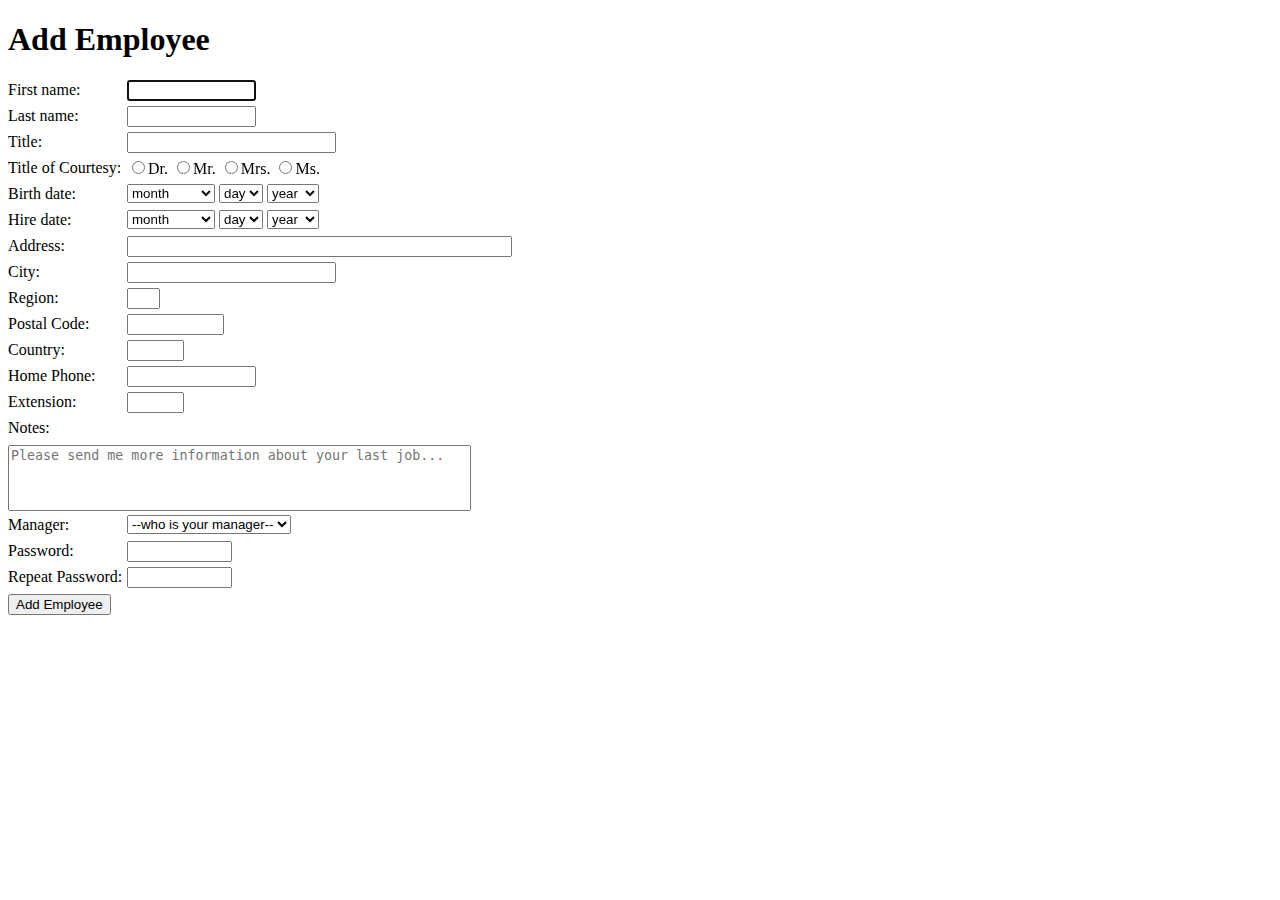
<file: 01.Task/index.html>
<!DOCTYPE html>
<html>
	<head>
		<meta charset="UTF-8">
		<title>Add Employee</title>
		<link href="style/style.css" rel="stylesheet" type="text/css"/>
	</head>
	<body>
		<header>
			<h1>Add Employee</h1>
		</header>
		<form action="" method="post">
			<div>
				<div class="inline">
					<label>First name:</label>
					<label>Last name:</label>
					<label>Title:</label>
					<label>Title of Courtesy:</label>
					<label>Birth date:</label>
					<label>Hire date:</label>
					<label>Address:</label>
					<label>City:</label>
					<label>Region:</label>
					<label>Postal Code:</label>
					<label>Country:</label>
					<label>Home Phone:</label>
					<label>Extension:</label>
				</div>
				<div class="inline">
					<div>
						<input type="text" name="firstName" size="13" autofocus="autofocus" required="required" />
					</div>
					<div>
						<input type="text" name="lastName" size="13" required="required" />
					</div>
					<div>
						<input type="text" name="title" size="23" required="required" />
					</div>
					<div>
						<input type="radio" name="courtesy" value="Dr." />Dr.
						<input type="radio" name="courtesy" value="Mr." />Mr.
						<input type="radio" name="courtesy" value="Mrs." />Mrs.
						<input type="radio" name="courtesy" value="Ms." />Ms.
					</div>
					<div>
						<select name="month" required="required">
							<option value="">month</option>
							<option value="January">January</option>
							<option value="February">February</option>
							<option value="Mars">Mars</option>
							<option value="April">April</option>
							<option value="May">May</option>
							<option value="June">June</option>
							<option value="July">July</option>
							<option value="September">September</option>
							<option value="October">October</option>
							<option value="November">November</option>
							<option value="December">December</option>
						</select>
						<select name="day" required="required">
							<option value="">day</option>
							<option value="1">01</option>
							<option value="2">02</option>
							<option value="3">03</option>
							<option value="4">04</option>
							<option value="5">05</option>
							<option value="6">06</option>
							<option value="7">07</option>
							<option value="8">08</option>
							<option value="9">09</option>
							<option value="10">10</option>
							<option value="11">11</option>
							<option value="12">12</option>
							<option value="13">13</option>
							<option value="14">14</option>
							<option value="15">15</option>
							<option value="16">16</option>
							<option value="17">17</option>
							<option value="18">18</option>
							<option value="19">19</option>
							<option value="20">20</option>
							<option value="21">21</option>
							<option value="22">22</option>
							<option value="23">23</option>
							<option value="24">24</option>
							<option value="25">25</option>
							<option value="26">26</option>
							<option value="27">27</option>
							<option value="28">28</option>
							<option value="29">29</option>
							<option value="30">30</option>
							<option value="31">31</option>
						</select>
						<select name="year" required="required">
							<option value="">year</option>
							<option value="1970">1970</option>
							<option value="1971">1971</option>
							<option value="1972">1972</option>
							<option value="1973">1973</option>
							<option value="1974">1974</option>
							<option value="1975">1975</option>
							<option value="1976">1976</option>
							<option value="1977">1977</option>
							<option value="1978">1978</option>
							<option value="1979">1979</option>
							<option value="1980">1980</option>
							<option value="1981">1981</option>
							<option value="1982">1982</option>
							<option value="1983">1983</option>
							<option value="1984">1984</option>
							<option value="1985">1985</option>
							<option value="1986">1986</option>
							<option value="1987">1987</option>
							<option value="1988">1988</option>
							<option value="1989">1989</option>
							<option value="1990">1990</option>
							<option value="1991">1991</option>
							<option value="1992">1992</option>
							<option value="1993">1993</option>
							<option value="1994">1994</option>
							<option value="1995">1995</option>
							<option value="1996">1996</option>
							<option value="1997">1997</option>
							<option value="1998">1998</option>
							<option value="1999">1999</option>
							<option value="2000">2000</option>
						</select>
					</div>
					<div>
						<select name="month" required="required">
							<option value="">month</option>
							<option value="January">January</option>
							<option value="February">February</option>
							<option value="Mars">Mars</option>
							<option value="April">April</option>
							<option value="May">May</option>
							<option value="June">June</option>
							<option value="July">July</option>
							<option value="September">September</option>
							<option value="October">October</option>
							<option value="November">November</option>
							<option value="December">December</option>
						</select>
						<select name="day" required="required">
							<option value="">day</option>
							<option value="1">01</option>
							<option value="2">02</option>
							<option value="3">03</option>
							<option value="4">04</option>
							<option value="5">05</option>
							<option value="6">06</option>
							<option value="7">07</option>
							<option value="8">08</option>
							<option value="9">09</option>
							<option value="10">10</option>
							<option value="11">11</option>
							<option value="12">12</option>
							<option value="13">13</option>
							<option value="14">14</option>
							<option value="15">15</option>
							<option value="16">16</option>
							<option value="17">17</option>
							<option value="18">18</option>
							<option value="19">19</option>
							<option value="20">20</option>
							<option value="21">21</option>
							<option value="22">22</option>
							<option value="23">23</option>
							<option value="24">24</option>
							<option value="25">25</option>
							<option value="26">26</option>
							<option value="27">27</option>
							<option value="28">28</option>
							<option value="29">29</option>
							<option value="30">30</option>
							<option value="31">31</option>
						</select>
						<select name="year" required="required">
							<option value="">year</option>
							<option value="1995">1995</option>
							<option value="1996">1996</option>
							<option value="1997">1997</option>
							<option value="1998">1998</option>
							<option value="1999">1999</option>
							<option value="2000">2000</option>
							<option value="2001">2001</option>
							<option value="2002">2002</option>
							<option value="2003">2003</option>
							<option value="2004">2004</option>
							<option value="2005">2005</option>
							<option value="2006">2006</option>
							<option value="2007">2007</option>
							<option value="2008">2008</option>
							<option value="2009">2009</option>
							<option value="2010">2010</option>
							<option value="2011">2011</option>
							<option value="2012">2012</option>
							<option value="2013">2013</option>
							<option value="2014">2014</option>
							<option value="2015">2015</option>
							<option value="2016">2016</option>
						</select>
					</div>
					<div>
						<input type="text" name="address" size="45" required="required" />
					</div>
					<div>
						<input type="text" name="city" size="23" required="required" />
					</div>
					<div>
						<input type="text" name="region" size="1" required="required" />
					</div>
					<div>
						<input type="text" name="postalCode" size="9" required="required" />
					</div>
					<div>
						<input type="text" name="country" size="4" required="required" />
					</div>
					<div>
						<input type="text" name="homePhone" size="13" required="required" />
					</div>
					<div>
						<input type="text" name="extension" size="4" required="required" />
					</div>
				</div>
			</div>	
			<div>
				<label>Notes:</label>
				<div>
					<textarea id="resize" name="notes" rows="4" cols="55" placeholder="Please send me more information about your last job..." required="required"></textarea>
				</div>
			</div>
			<div>
				<div class="inline">
					<label>Manager:</label>
					<label>Password:</label>
					<label>Repeat Password:</label>
				</div>
				<div class="inline">
					<div>
						<select name="manager" required="required">
							<option value="">--who is your manager--</option>
							<option value="firstName">Vasil Atanasov</option>
							<option value="secondName">Krasimir Stoev</option>
							<option value="thirdName">Nikolay Tomitov</option>
						</select>
					</div>
					<div>
						<input type="password" name="password" pattern=".{8,}" title="Eight or more characters" size="10" required="required"/>
					</div>
					<div>
						<input type="password" name="repeatPass" pattern=".{8,}" title="Eight or more characters" size="10" required="required" />
					</div>
				</div>
			</div>
			
			<button type="submit">Add Employee</button>
		</form>
	</body>
</html>
</file>
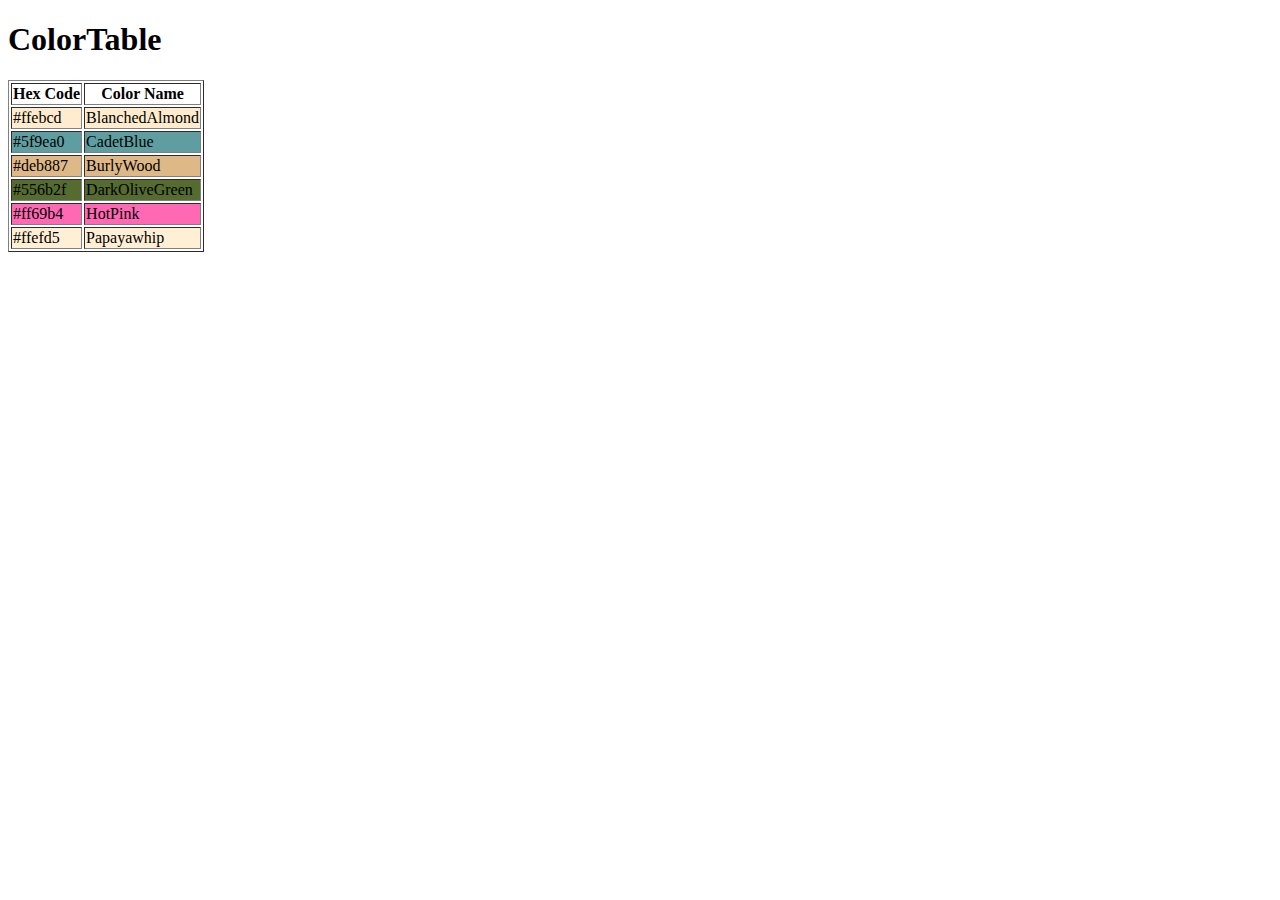
<file: 02.Task/index.html>
<!DOCTYPE html>
<html>
	<head>
		<meta charset="UTF-8">
		<title>Color Table</title>
	</head>
	<body>
		<div>
			<h1>ColorTable</h1>
		</div>
		<table border="1">
			<thead>
				<tr>
					<th>Hex Code</th>
					<th>Color Name</th>
				</tr>
			</thead>
			<tbody>
				<tr bgcolor="#ffebcd">
					<td>&#35;ffebcd</td>
					<td>BlanchedAlmond</td>
				</tr>
				<tr bgcolor="#5f9ea0">
					<td>&#35;5f9ea0</td>
					<td>CadetBlue</td>
				</tr>
				<tr bgcolor="#deb887">
					<td>&#35;deb887</td>
					<td>BurlyWood</td>
				</tr>
				<tr bgcolor="#556b2f">
					<td>&#35;556b2f</td>
					<td>DarkOliveGreen</td>
				</tr>
				<tr bgcolor="#ff69b4">
					<td>&#35;ff69b4</td>
					<td>HotPink</td>
				</tr>
				<tr bgcolor="#ffefd5">
					<td>&#35;ffefd5</td>
					<td>Papayawhip</td>
				</tr>
			</tbody>
		</table>
	</body>
</html>
</file>
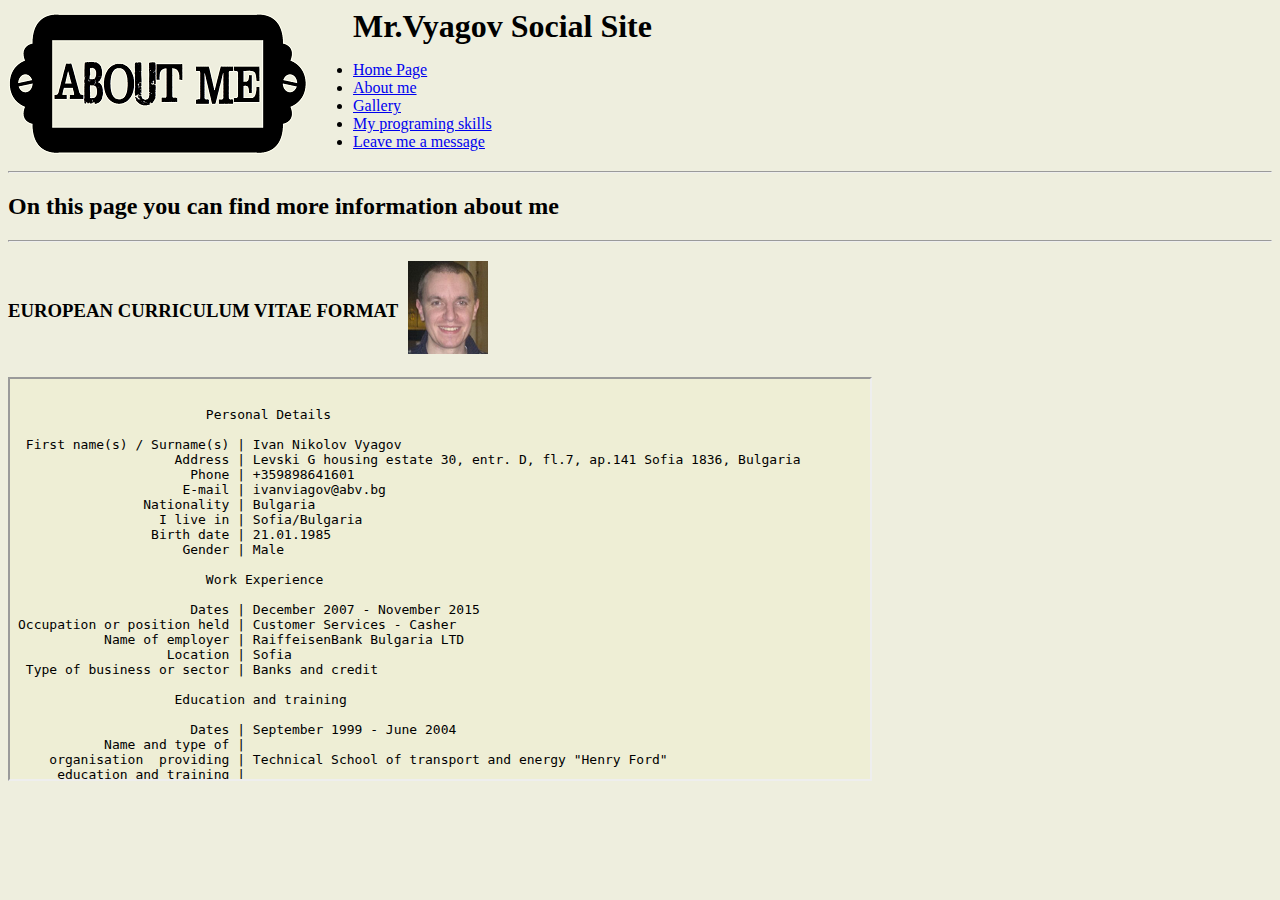
<file: 03.Task/aboutMe.html>
<!DOCTYPE html>
<html>
	<head>
		<meta charset="UTF-8">
		<title>About me</title>
		<link href="style/styleHeader.css" rel="stylesheet" type="text/css"/>
		<link href="style/style2.css" rel="stylesheet" type="text/css"/>
	</head>
	<body>
		<header>
			<div>
				<img alt="About me picture" src="images/about-me.png" />
			</div>
			<h1>Mr.Vyagov Social Site</h1>
			<nav>
				<ul>
					<li>
	                    <a href="homePage.html">Home Page</a>
	                </li>
	                <li>
	                    <a href="aboutMe.html">About me</a>
	                </li>
	                <li>
	                    <a href="gallery.html">Gallery</a>
	                </li>
	                <li>
	                    <a href="mySkills.html">My programing skills</a>
	                </li>
	                <li>
	                    <a href="message.html">Leave me a message</a>
	                </li>
				</ul>
			</nav>
		</header>
		<section>
			<hr>
			<h2>On this page you can find more information about me</h2>
			<hr>
		</section>
		<section>
			<h3>EUROPEAN CURRICULUM VITAE FORMAT</h3>
			<iframe src="texts/cv-ivan.txt" >
				<p>Your browser does not support iframes.</p>
			</iframe>
		</section>
	</body>
</html>
</file>
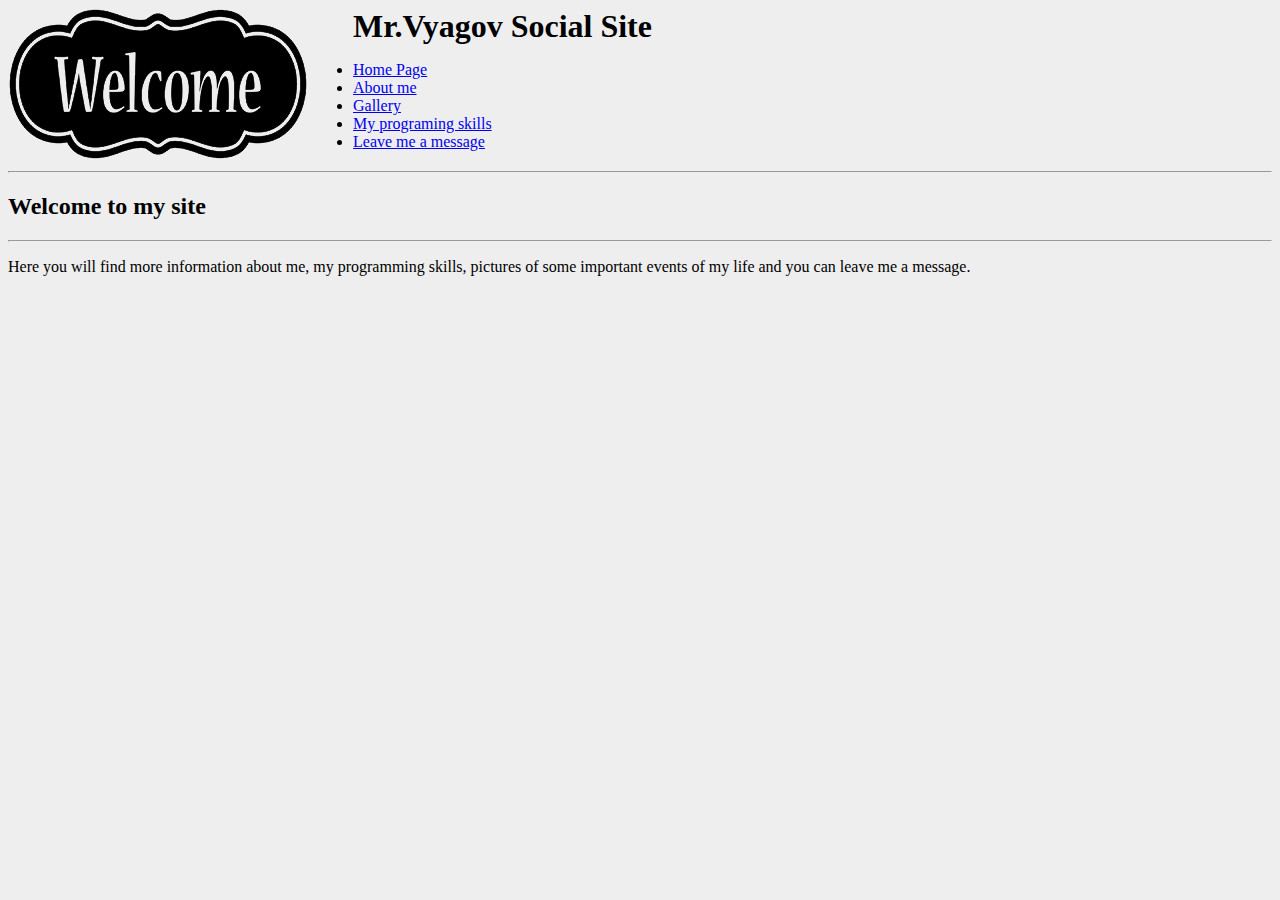
<file: 03.Task/homePage.html>
<!DOCTYPE html>
<html>
	<head>
		<meta charset="UTF-8">
		<title>Welcome to my site</title>
		<link href="style/styleHeader.css" rel="stylesheet" type="text/css"/>
		<link href="style/style1.css" rel="stylesheet" type="text/css"/>
	</head>
	<body>
		<header>
			<div>
				<img alt="Welcome" src="images/welcome.png" />
			</div>
			<h1>Mr.Vyagov Social Site</h1>
			<nav>
				<ul>
					<li>
	                    <a href="homePage.html">Home Page</a>
	                </li>
	                <li>
	                    <a href="aboutMe.html">About me</a>
	                </li>
	                <li>
	                    <a href="gallery.html">Gallery</a>
	                </li>
	                <li>
	                    <a href="mySkills.html">My programing skills</a>
	                </li>
	                <li>
	                    <a href="message.html">Leave me a message</a>
	                </li>
				</ul>
			</nav>
		</header>
		<section>
			<hr>
			<h2>Welcome to my site</h2>
			<hr>
		</section>
		<section>
			<p>Here you will find more information about me, my programming skills, 
			pictures of some important events of my life and you can leave me a message.</p>
		</section>
	</body>
</html>
</file>
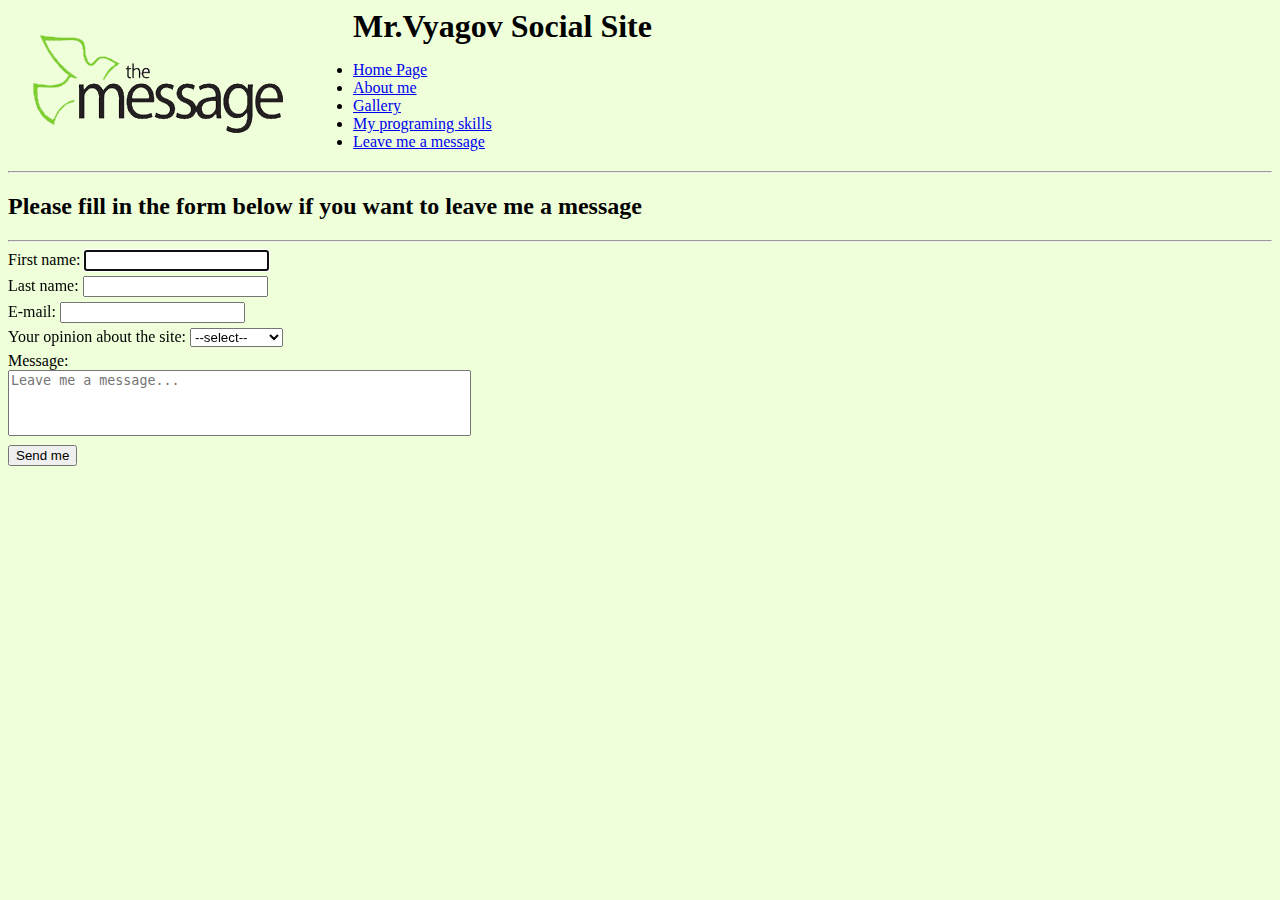
<file: 03.Task/message.html>
<!DOCTYPE html>
<html>
	<head>
		<meta charset="UTF-8">
		<title>Leave me a message</title>
		<link href="style/styleHeader.css" rel="stylesheet" type="text/css"/>
		<link href="style/style5.css" rel="stylesheet" type="text/css"/>
	</head>
	<body>
		<header>
			<div>
				<img alt="Message" src="images/the-message.png" />
			</div>
			<h1>Mr.Vyagov Social Site</h1>
			<nav>
				<ul>
					<li>
	                    <a href="homePage.html">Home Page</a>
	                </li>
	                <li>
	                    <a href="aboutMe.html">About me</a>
	                </li>
	                <li>
	                    <a href="gallery.html">Gallery</a>
	                </li>
	                <li>
	                    <a href="mySkills.html">My programing skills</a>
	                </li>
	                <li>
	                    <a href="message.html">Leave me a message</a>
	                </li>
				</ul>
			</nav>
		</header>
		<section>
			<hr>
			<h2>Please fill in the form below if you want to leave me a message</h2>
			<hr>
		</section>
		<section>
			<form action="" method="post">
				<div>
					<label for="fn">First name:</label>
					<input type="text" id="fn" name="firstName" autofocus="autofocus" required="required" />
				</div>
				<div>
					<label for="ln">Last name:</label>
					<input type="text" id="ln" name="lastName" required="required" />
				</div>
				<div>
					<label for="eml">E-mail:</label>
					<input type="email" id="eml" name="email" pattern="{3,}@{3,}.{2,}" required="required" />
				</div>
				<div>
					<label for="op">Your opinion about the site:</label>
					<select id="op" name="opinion" required="required">
							<option value="">--select--</option>
							<option value="like">I like it</option>
							<option value="notLike">I don't like</option>
							<option value="doNotKnow">I don't know</option>
					</select>
				</div>
				<div>
					<label for="mess">Message:</label>
					<div>
						<textarea id="mess" name="notes" rows="4" cols="55" placeholder="Leave me a message..." required="required"></textarea>
					</div>
				</div>
				
				<button type="submit">Send me</button>
			</form>
		</section>
	</body>
</html>
</file>
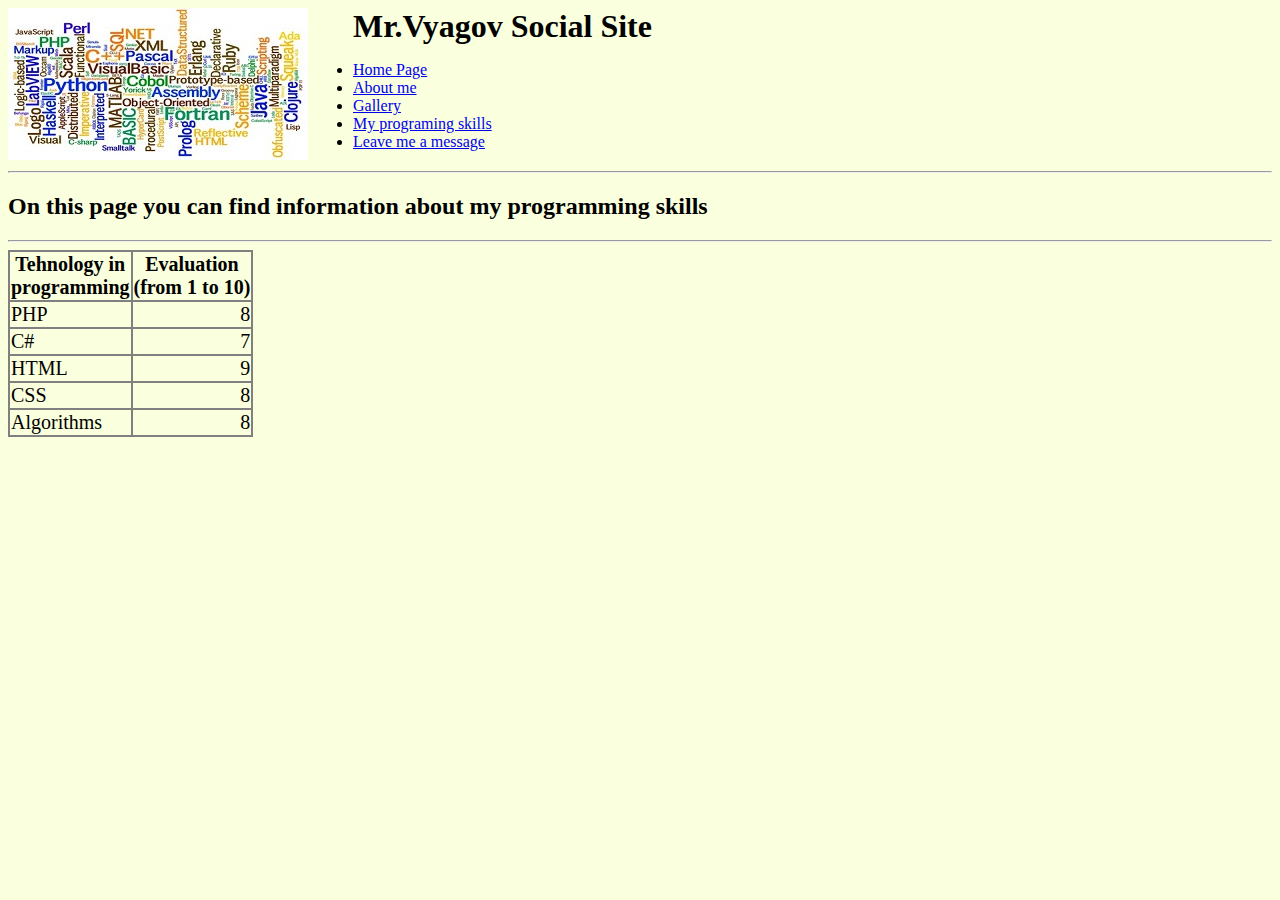
<file: 03.Task/mySkills.html>
<!DOCTYPE html>
<html>
	<head>
		<meta charset="UTF-8">
		<title>My programming skills</title>
		<link href="style/styleHeader.css" rel="stylesheet" type="text/css"/>
		<link href="style/style4.css" rel="stylesheet" type="text/css"/>
	</head>
	<body>
		<header>
			<div>
				<img alt="Picture whit program languages" src="images/proglanguages.png" />
			</div>
			<h1>Mr.Vyagov Social Site</h1>
			<nav>
				<ul>
					<li>
	                    <a href="homePage.html">Home Page</a>
	                </li>
	                <li>
	                    <a href="aboutMe.html">About me</a>
	                </li>
	                <li>
	                    <a href="gallery.html">Gallery</a>
	                </li>
	                <li>
	                    <a href="mySkills.html">My programing skills</a>
	                </li>
	                <li>
	                    <a href="message.html">Leave me a message</a>
	                </li>
				</ul>
			</nav>
		</header>
		<section>
			<hr>
			<h2>On this page you can find information about my programming skills</h2>
			<hr>
		</section>
		<section>
			<table>
				<thead>
					<tr>
						<th>Tehnology in<br/>programming</th>
						<th>Evaluation<br/>(from 1 to 10)</th>
					</tr>
				</thead>
				<tbody>
					<tr>
						<td>PHP</td>
						<td>8</td>
					</tr>
					<tr>
						<td>C#</td>
						<td>7</td>
					</tr>
					<tr>
						<td>HTML</td>
						<td>9</td>
					</tr>
					<tr>
						<td>CSS</td>
						<td>8</td>
					</tr>
					<tr>
						<td>Algorithms</td>
						<td>8</td>
					</tr>
				</tbody>
			</table>
		</section>
	</body>
</html>
</file>
<file: 01.Task/style/style.css>
@CHARSET "UTF-8";

.inline {
	display: inline-block;
}

#resize {
	resize: none;
}

form>div>div:first-child {
	width: 115px;
}

label {
	display: block;
}

label, div.inline>div {
	height: 26px;
}
</file>
<file: 03.Task/style/styleHeader.css>
@CHARSET "UTF-8";

header, header>div {
	height: 155px;
}

header>div {
	margin-right: 40px;
	float: left;
	width: 305px;
}

h1 {
	display: inline;
}
</file>
<file: 03.Task/style/style2.css>
@CHARSET "UTF-8";

body {
	background-color: #eeeede;
}

h3:after {
	content: url(../images/cv-pic.png);
	margin: 10px;
	vertical-align: -37px;
}

iframe {
	background-color: #eeeed5;
	width: 860px; 
	height: 400px;
}
</file>
<file: 03.Task/style/style1.css>
@CHARSET "UTF-8";

body {
	background-color: #eeeeee;
}
</file>
<file: 03.Task/style/style5.css>
@CHARSET "UTF-8";

body {
	background-color: #efffda;
}

form>div {
	margin-bottom: 5px;
}

textarea {
	resize: none;
}
</file>
<file: 03.Task/style/style4.css>
@CHARSET "UTF-8";

body {
	background-color: #faffdd;
}

table, tr, th, td {
	border: 1px solid grey;
	border-spacing: 0px;
	font-size: 20px;
}

tr>td:nth-child(2) {
	text-align: right;
}
</file>
